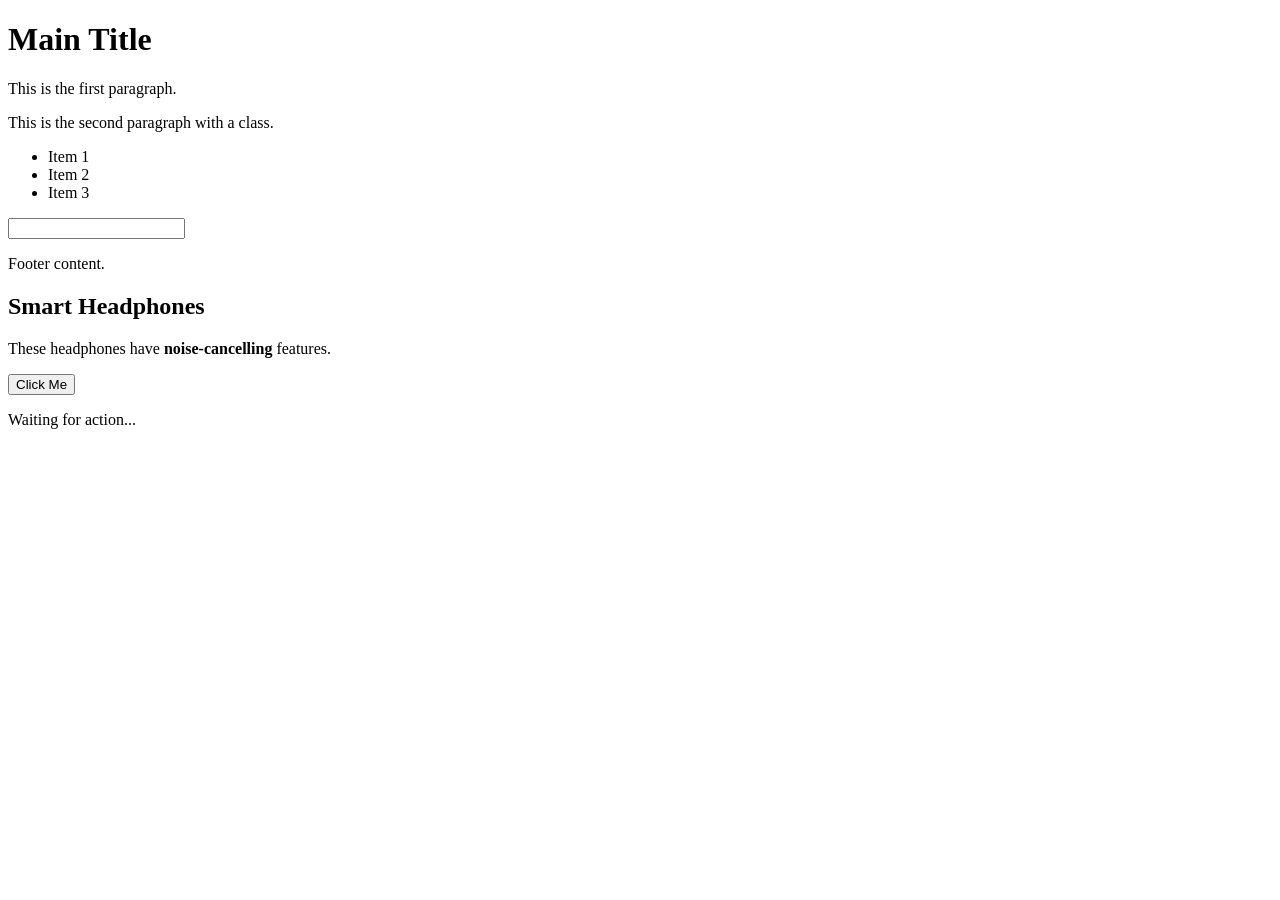
<file: index.html>
<!DOCTYPE html>
<html lang="en">
<head>
    <meta charset="UTF-8">
    <meta name="viewport" content="width=device-width, initial-scale=1.0">
    <title>Document</title>
</head>
<body>


  <div id="main-container" class="container">
    <h1 class="title">Main Title</h1>
    <p>This is the first paragraph.</p>
    <p class="content">This is the second paragraph with a class.</p>

    <ul id="item-list">
      <li class="item">Item 1</li>
      <li class="item special">Item 2</li>
      <li class="item">Item 3</li>
    </ul>

    <form name="login-form">
      <input type="text" name="username">
    </form>
  </div>

  <div class="container footer">
    <p>Footer content.</p>
  </div>


  <div id="product-card" class="card featured">
  <h2 id="product-name">
    Smart Headphones
    <!-- This is a comment -->
    <span style="display: none;">SALE</span>
  </h2>
  <p id="description">
    These headphones have <strong>noise-cancelling</strong> features.
  </p>
</div>



<button id="action-button">Click Me</button>
<p id="status-text">Waiting for action...</p>

<script src="ss.js"></script>
</html>
</file>
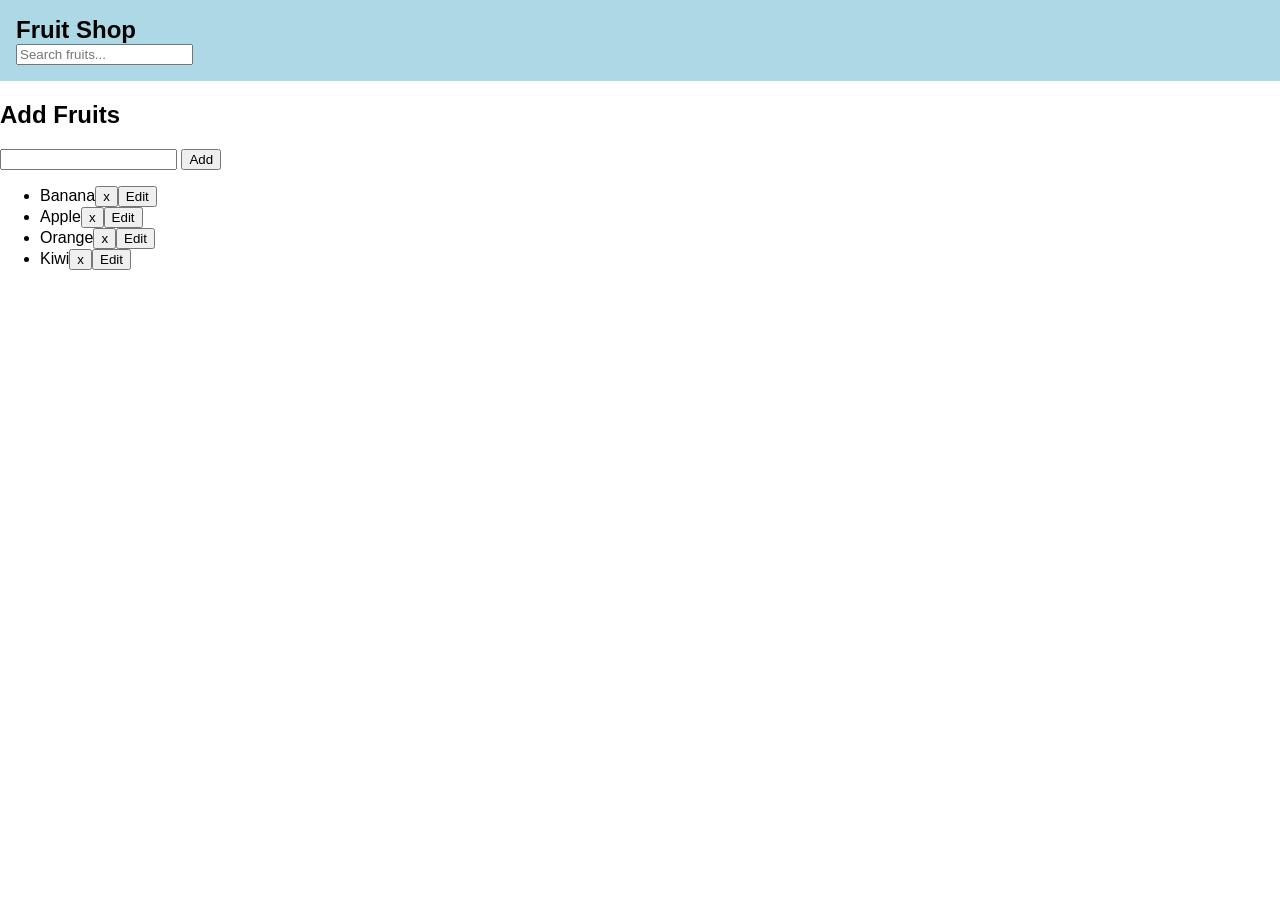
<file: Add & Delete Fruits/index.html>
<!DOCTYPE html>
<html lang="en">
<head>
    <meta charset="UTF-8">
    <meta name="viewport" content="width=device-width, initial-scale=1.0">
    <title>Document</title>
    <link rel="stylesheet" href="style.css">
</head>
  <body style="margin: 0">
    <div id="header" style="padding: 1rem; background-color: lightblue">
      <h1 id="main-heading" style="margin: 0">Fruit Shop</h1>
      <input id="filter" type="text" placeholder="Search fruits..." />
    </div>
    <div>
      <form>
        <h2 id="basket-heading">Add Fruits</h2>
        <input type="text" name="fruit" id="fruit-to-add" />
        <button type="submit">Add</button>
      </form>
      <ul class="fruits">
        <li class="fruit">Banana<button class="delete-btn">x</button></li>
        <li class="fruit">Apple<button class="delete-btn">x</button></li>
        <li class="fruit">Orange<button class="delete-btn">x</button></li>
        <li class="fruit">Kiwi<button class="delete-btn">x</button></li>
      </ul>
    </div>
    <div id="thanks"></div>
  </body>
<script src="script.js"></script>   


</html>
</file>
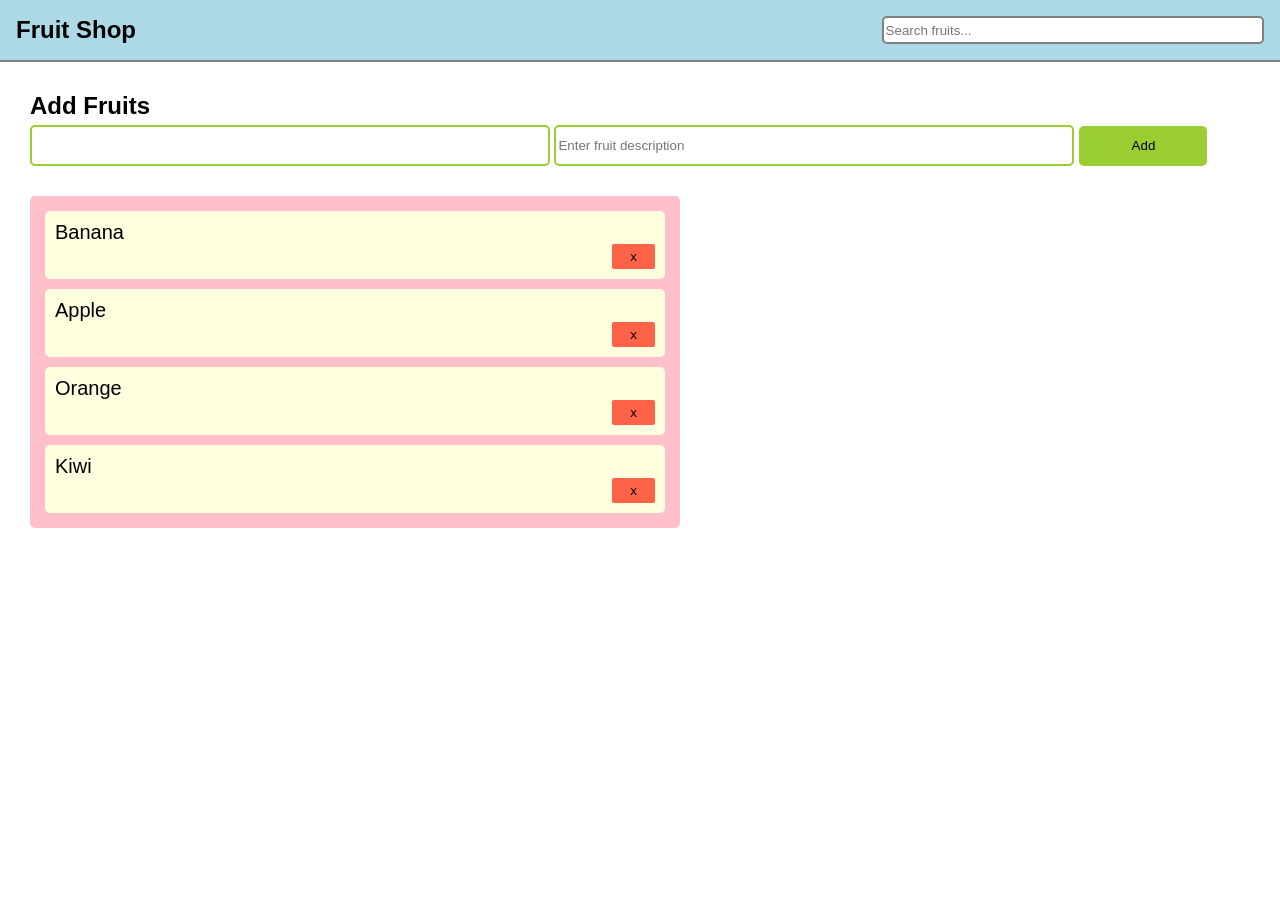
<file: Filter Functionality/index.html>
<!DOCTYPE html>
<html lang="en">
<head>
    <meta charset="UTF-8">
    <meta name="viewport" content="width=device-width, initial-scale=1.0">
    <title>Document</title>
    <link rel="stylesheet" href="style.css">
</head>
 <body style="margin: 0">
    <div id="header" style="padding: 1rem; background-color: lightblue">
      <h1 id="main-heading" style="margin: 0">Fruit Shop</h1>
      <input id="filter" type="text" placeholder="Search fruits..." />
    </div>
    <div>
      <form>
        <h2 id="basket-heading">Add Fruits</h2>
        <input type="text" name="fruit" id="fruit-to-add" />
        <button type="submit">Add</button>
      </form>
      <ul class="fruits">
        <li class="fruit">Banana<button class="delete-btn">x</button></li>
        <li class="fruit">Apple<button class="delete-btn">x</button></li>
        <li class="fruit">Orange<button class="delete-btn">x</button></li>
        <li class="fruit">Kiwi<button class="delete-btn">x</button></li>
      </ul>
    </div>
    <div id="thanks"></div>
  </body>

<script src="script.js"></script>   
</html>
</file>
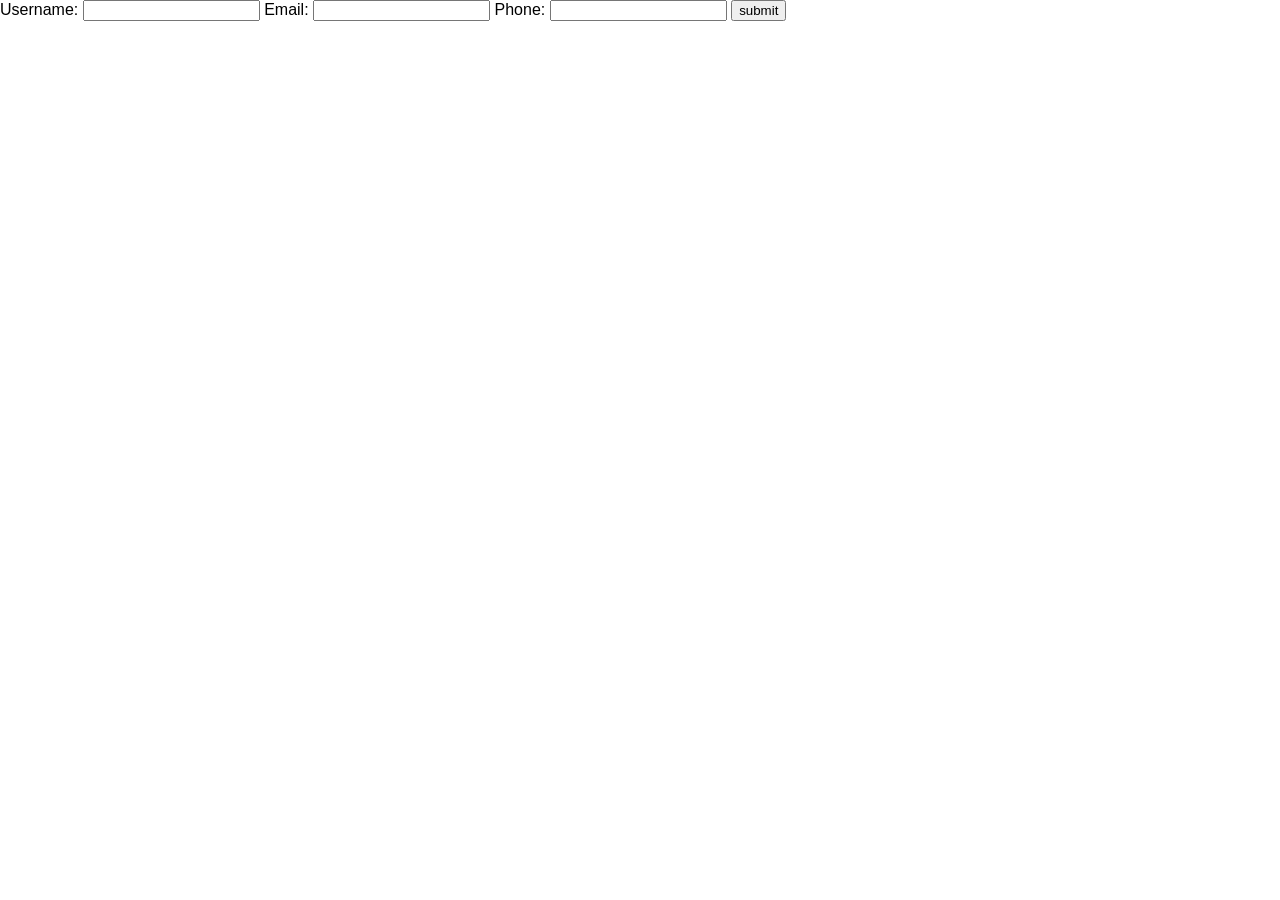
<file: Local Storage/index.html>
<!DOCTYPE html>
<html lang="en">
<head>
    <meta charset="UTF-8">
    <meta name="viewport" content="width=device-width, initial-scale=1.0">
    <title>Document</title>
    <link rel="stylesheet" href="style.css">
</head>
<body style="margin: 0">
  <!-- Write your code below -->

  <form onsubmit="handleFormSubmit(event)">
    <label for="Username"> Username: 
        <input type="text" name="username">
    </label>

    <label for="Email"> Email: 
        <input type="email" name="email">
    </label>
    <label for="Phone"> Phone: 
        <input type="tel" name="phone">
    </label>
        <button type="submit">submit</button>

  </form>


 
</body>
<script src="script.js"></script>
</html>
</file>
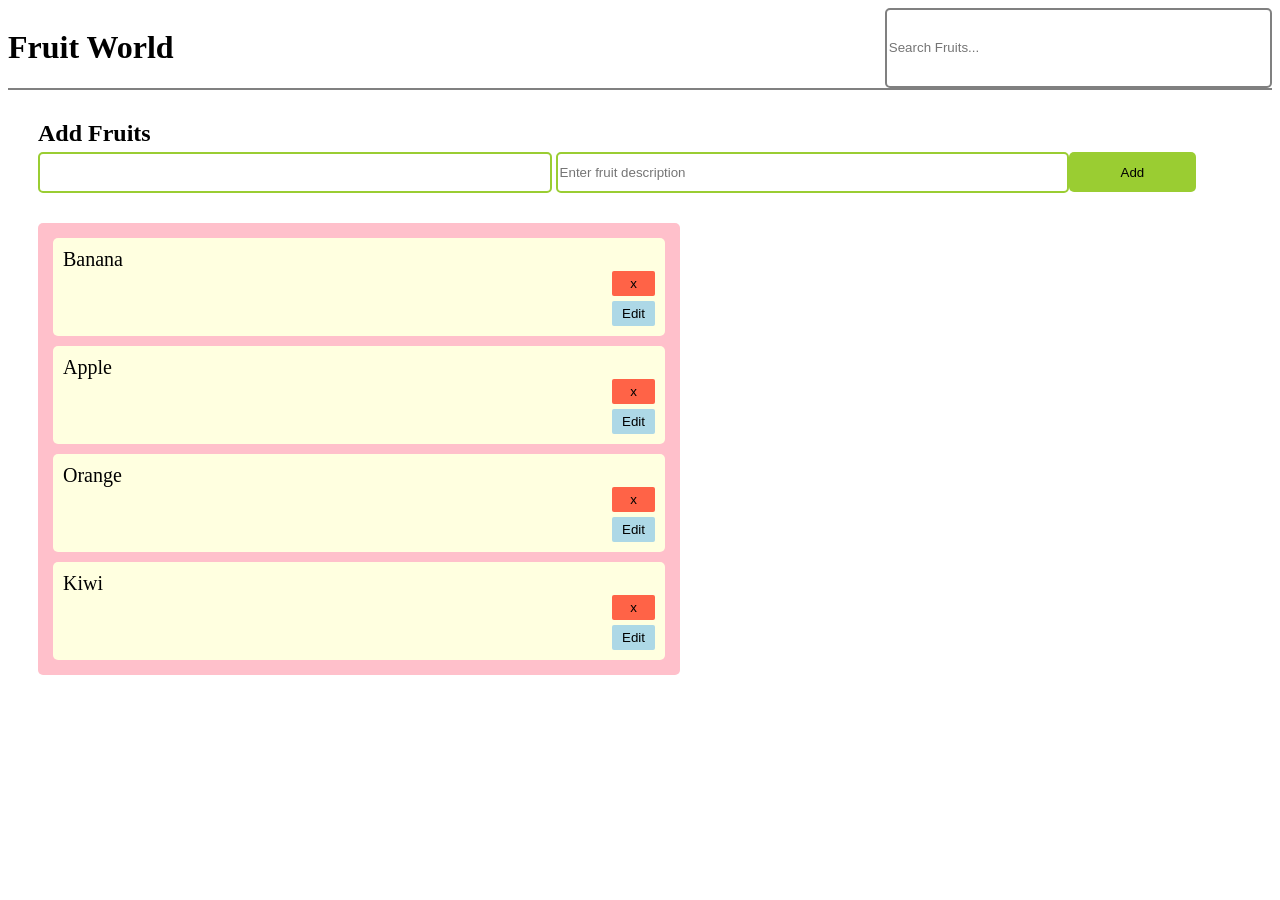
<file: New/index.html>
<!DOCTYPE html>
<html lang="en">
<head>
    <meta charset="UTF-8">
    <meta name="viewport" content="width=device-width, initial-scale=1.0">
    <title>Document</title>
    <link rel="stylesheet" href="style.css">
</head>
<body>
    
    <div id="header">
        <h1 id="main-heading">Fruit World</h1>

        <input type="text" name="" id="filter" placeholder="Search Fruits...">

    </div>
    <div>
      <form>
        <h2 id="basket-heading">Add Fruits</h2>
        <input type="text" name="fruit" id="fruit-to-add" />
        <button type="submit">Add</button>
      </form>
      <ul class="fruits">
        <li class="fruit">Banana<button class="delete-btn">x</button></li>
        <li class="fruit">Apple<button class="delete-btn">x</button></li>
        <li class="fruit">Orange<button class="delete-btn">x</button></li>
        <li class="fruit">Kiwi<button class="delete-btn">x</button></li>
      </ul>
    </div>
    <div id="thanks">
        
    </div>


</body>

<script src="script.js"> </script>
</html>
</file>
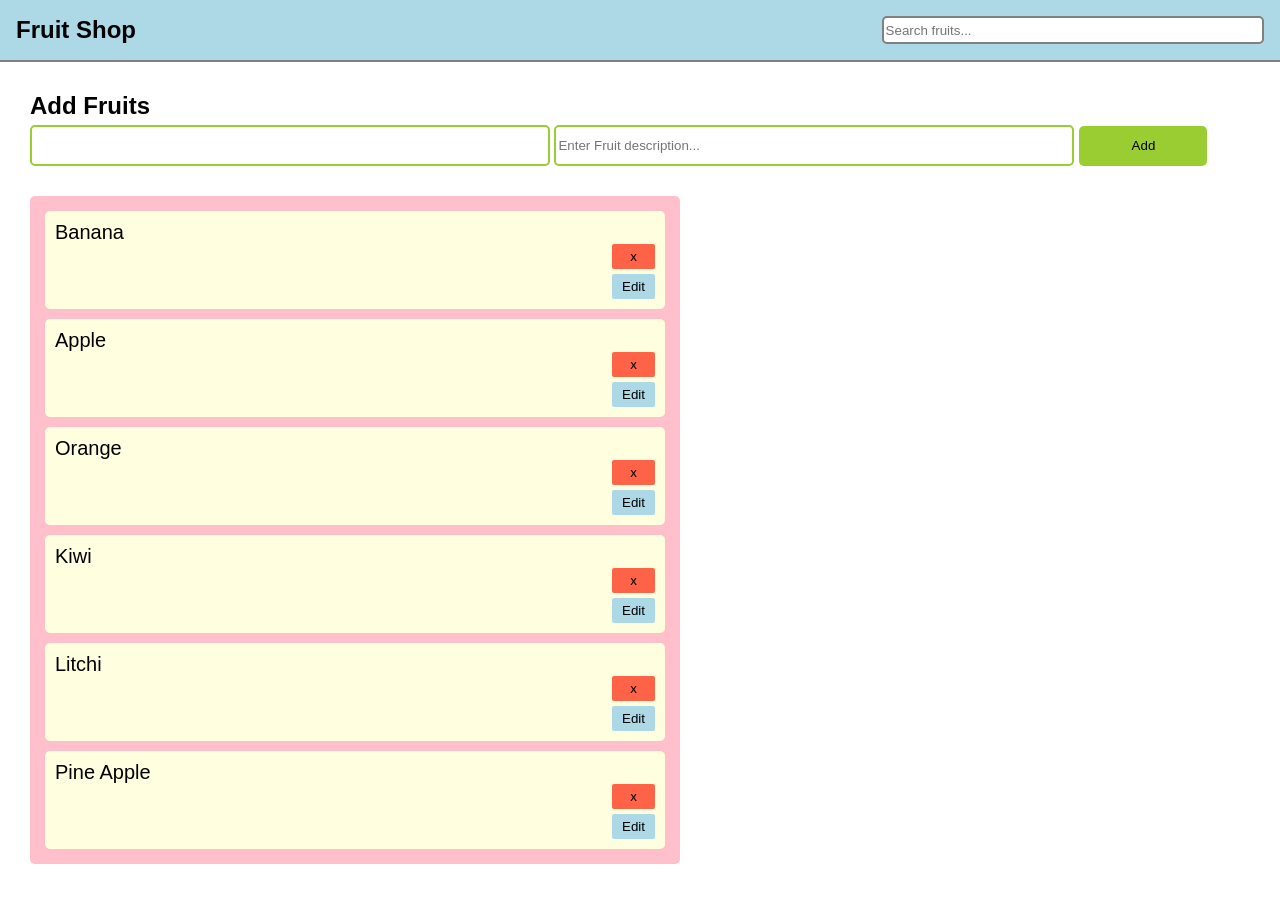
<file: pp/index.html>
<!DOCTYPE html>
<html lang="en">
<head>
    <meta charset="UTF-8">
    <meta name="viewport" content="width=device-width, initial-scale=1.0">
    <title>Document</title>
    <link rel="stylesheet" href="index.css">
</head>
<body style="margin: 0">
    <div id="header" style="padding: 1rem; background-color: lightblue">
      <h1 id="main-heading" style="margin: 0">Fruit Shop</h1>
      <input id="filter" type="text" placeholder="Search fruits..." />
    </div>
    <div>
      <form>
        <h2 id="basket-heading">Add Fruits</h2>
        <input type="text" name="fruit" id="fruit-to-add" />
        <button type="submit">Add</button>
      </form>
      <ul class="fruits">
        <li class="fruit">Banana<button class="delete-btn">x</button></li>
        <li class="fruit">Apple<button class="delete-btn">x</button></li>
        <li class="fruit">Orange<button class="delete-btn">x</button></li>
        <li class="fruit">Kiwi<button class="delete-btn">x</button></li>
        <li class="fruit">Litchi<button class="delete-btn">x</button></li>
        <li class="fruit">Pine Apple<button class="delete-btn">x</button></li>

      </ul>
    </div>
    <div id="thanks"></div>
  </body>

<script src="index.js"></script>
</html>
</file>
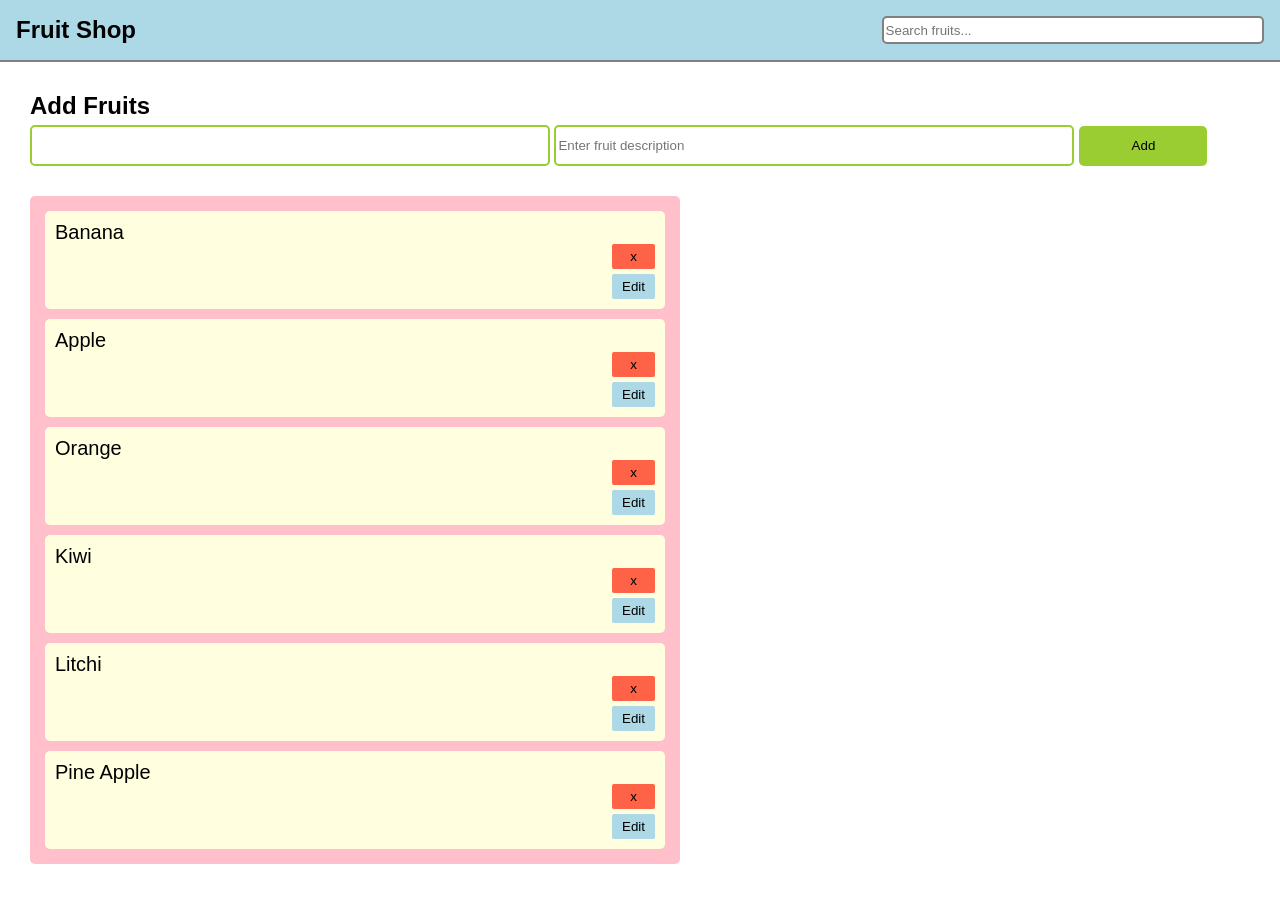
<file: practice/index.html>
<!DOCTYPE html>
<html lang="en">
<head>
    <meta charset="UTF-8">
    <meta name="viewport" content="width=device-width, initial-scale=1.0">
    <title>Document</title>
    <link rel="stylesheet" href="style.css">
</head>
 <body style="margin: 0">
    <div id="header" style="padding: 1rem; background-color: lightblue">
      <h1 id="main-heading" style="margin: 0">Fruit Shop</h1>
      <input id="filter" type="text" placeholder="Search fruits..." />
    </div>
    <div>
      <form>
        <h2 id="basket-heading">Add Fruits</h2>
        <input type="text" name="fruit" id="fruit-to-add" />
        <button type="submit">Add</button>
      </form>
      <ul class="fruits">
        <li class="fruit">Banana<button class="delete-btn">x</button></li>
        <li class="fruit">Apple<button class="delete-btn">x</button></li>
        <li class="fruit">Orange<button class="delete-btn">x</button></li>
        <li class="fruit">Kiwi<button class="delete-btn">x</button></li>
        <li class="fruit">Litchi<button class="delete-btn">x</button></li>
                <li class="fruit">Pine Apple<button class="delete-btn">x</button></li>

      </ul>
    </div>
    <div id="thanks"></div>
  </body>
<script src="script.js"> </script>
</html>
</file>
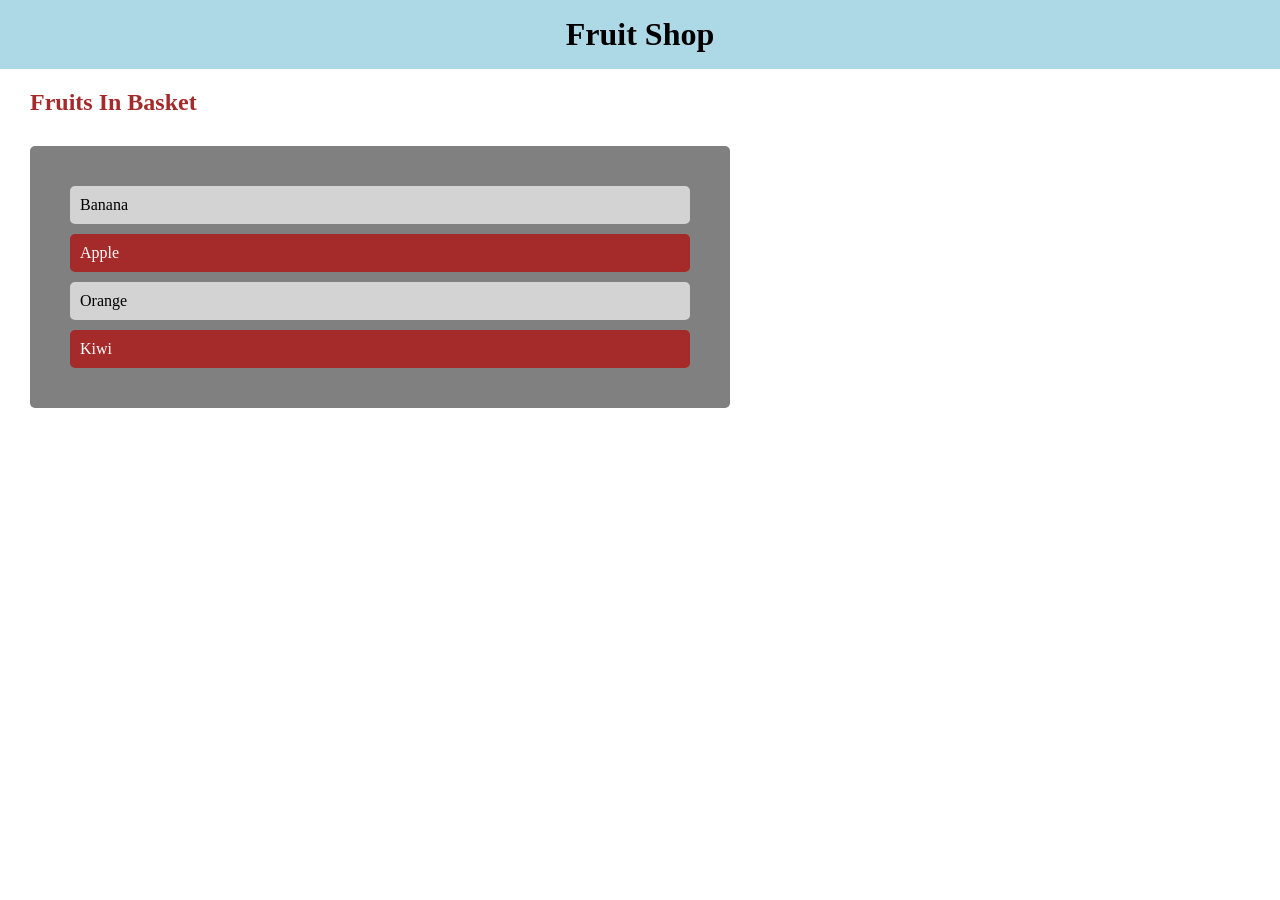
<file: QuerySelector/index.html>
<!DOCTYPE html>
<html lang="en">
<head>
    <meta charset="UTF-8">
    <meta name="viewport" content="width=device-width, initial-scale=1.0">
    <title>Document</title>
</head>
<body style="margin: 0">
  <div id="header" style="padding: 1rem 0; background-color: lightblue">
    <h1 id="main-heading" style="margin: 0">Fruit Shop</h1>
  </div>
  <div>
    <h2 id="basket-heading">Fruits In Basket</h2>
    <ul class="fruits">
      <li class="fruit">Banana</li>
      <li class="fruit">Apple</li>
      <li class="fruit">Orange</li>
      <li class="fruit">Kiwi</li>
    </ul>
  </div>
  <div id="thanks"></div>
</body>
<script src="script.js"></script>
</html>
</file>
<file: Add & Delete Fruits/style.css>
body {
  font-family: sans-serif;
  -webkit-font-smoothing: auto;
  -moz-font-smoothing: auto;
  -moz-osx-font-smoothing: grayscale;
  font-smoothing: auto;
  text-rendering: optimizeLegibility;
  font-smooth: always;
  -webkit-tap-highlight-color: transparent;
  -webkit-touch-callout: none;
}

h1 {
  font-size: 1.5rem;
}
</file>
<file: Filter Functionality/style.css>
body {
  font-family: sans-serif;
  -webkit-font-smoothing: auto;
  -moz-font-smoothing: auto;
  -moz-osx-font-smoothing: grayscale;
  font-smoothing: auto;
  text-rendering: optimizeLegibility;
  font-smooth: always;
  -webkit-tap-highlight-color: transparent;
  -webkit-touch-callout: none;
}

h1 {
  font-size: 1.5rem;
}
#header {
  display: flex;
  justify-content: space-between;
  border-bottom: 2px solid gray;
}

#header input {
  width: 30%;
  border: 2px solid gray;
  border-radius: 5px;
}

h2 {
  margin: 0;
}

form {
  margin: 30px;
  width: 100%;
}

form input {
  height: 35px;
  width: 40%;
  border: 2px solid yellowgreen;
  border-radius: 5px;
  margin-top: 5px;
}

form button {
  height: 40px;
  width: 10%;
  border: none;
  border-radius: 5px;
  margin-top: 5px;
  margin-left: 5px;
  background-color: yellowgreen;
}

ul {
  list-style-type: none;
  background-color: pink;
  padding: 5px;
  margin: 0 30px;
  width: 50%;
  border-radius: 5px;
}

li {
  font-size: 20px;
  padding: 10px;
  margin: 10px;
  border-radius: 5px;
  background-color: lightyellow;
  display: flex;
  flex-direction: column;
  align-items: flex-start;
}

.delete-btn {
  align-self: flex-end;
  background-color: tomato;
  border: none;
  border-radius: 2px;
  padding: 5px 18px;
}

.edit-btn {
  align-self: flex-end;
  background-color: lightblue;
  border: none;
  border-radius: 2px;
  padding: 5px 10px;
  margin-top: 5px;
}

p {
  margin: 0;
  font-size: 15px;
}
</file>
<file: Local Storage/style.css>
body {
  font-family: sans-serif;
  -webkit-font-smoothing: auto;
  -moz-font-smoothing: auto;
  -moz-osx-font-smoothing: grayscale;
  font-smoothing: auto;
  text-rendering: optimizeLegibility;
  font-smooth: always;
  -webkit-tap-highlight-color: transparent;
  -webkit-touch-callout: none;
}

h1 {
  font-size: 1.5rem;
}
</file>
<file: New/style.css>
#header {
  display: flex;
  justify-content: space-between;
  border-bottom: 2px solid gray;
}

#header input {
  width: 30%;
  border: 2px solid gray;
  border-radius: 5px;
}

h2 {
  margin: 0;
}

form {
  margin: 30px;
  width: 100%;
}

form input {
  height: 35px;
  width: 40%;
  border: 2px solid yellowgreen;
  border-radius: 5px;
  margin-top: 5px;
}

form button {
  height: 40px;
  width: 10%;
  border: none;
  border-radius: 5px;
  margin-top: 5px;
  background-color: yellowgreen;
}

ul {
  list-style-type: none;
  background-color: pink;
  padding: 5px;
  margin: 0 30px;
  width: 50%;
  border-radius: 5px;
}

li {
  font-size: 20px;
  padding: 10px;
  margin: 10px;
  border-radius: 5px;
  background-color: lightyellow;
  display: flex;
  flex-direction: column;
  align-items: flex-start;
}

.delete-btn {
  align-self: flex-end;
  background-color: tomato;
  border: none;
  border-radius: 2px;
  padding: 5px 18px;
}

.edit-btn {
  align-self: flex-end;
  background-color: lightblue;
  border: none;
  border-radius: 2px;
  padding: 5px 10px;
  margin-top: 5px;
}
</file>
<file: pp/index.css>
body {
  font-family: sans-serif;
  -webkit-font-smoothing: auto;
  -moz-font-smoothing: auto;
  -moz-osx-font-smoothing: grayscale;
  font-smoothing: auto;
  text-rendering: optimizeLegibility;
  font-smooth: always;
  -webkit-tap-highlight-color: transparent;
  -webkit-touch-callout: none;
}

h1 {
  font-size: 1.5rem;
}

#header {
  display: flex;
  justify-content: space-between;
  border-bottom: 2px solid gray;
}

#header input {
  width: 30%;
  border: 2px solid gray;
  border-radius: 5px;
}

h2 {
  margin: 0;
}

form {
  margin: 30px;
  width: 100%;
}

form input {
  height: 35px;
  width: 40%;
  border: 2px solid yellowgreen;
  border-radius: 5px;
  margin-top: 5px;
}

form button {
  height: 40px;
  width: 10%;
  border: none;
  border-radius: 5px;
  margin-top: 5px;
  margin-left: 5px;
  background-color: yellowgreen;
}

ul {
  list-style-type: none;
  background-color: pink;
  padding: 5px;
  margin: 0 30px;
  width: 50%;
  border-radius: 5px;
}

li {
  font-size: 20px;
  padding: 10px;
  margin: 10px;
  border-radius: 5px;
  background-color: lightyellow;
  display: flex;
  flex-direction: column;
  align-items: flex-start;
}

.delete-btn {
  align-self: flex-end;
  background-color: tomato;
  border: none;
  border-radius: 2px;
  padding: 5px 18px;
}

.edit-btn {
  align-self: flex-end;
  background-color: lightblue;
  border: none;
  border-radius: 2px;
  padding: 5px 10px;
  margin-top: 5px;
}

p {
  margin: 0;
  font-size: 15px;
}
</file>
<file: practice/style.css>
body {
  font-family: sans-serif;
  -webkit-font-smoothing: auto;
  -moz-font-smoothing: auto;
  -moz-osx-font-smoothing: grayscale;
  font-smoothing: auto;
  text-rendering: optimizeLegibility;
  font-smooth: always;
  -webkit-tap-highlight-color: transparent;
  -webkit-touch-callout: none;
}

h1 {
  font-size: 1.5rem;
}

#header {
  display: flex;
  justify-content: space-between;
  border-bottom: 2px solid gray;
}

#header input {
  width: 30%;
  border: 2px solid gray;
  border-radius: 5px;
}

h2 {
  margin: 0;
}

form {
  margin: 30px;
  width: 100%;
}

form input {
  height: 35px;
  width: 40%;
  border: 2px solid yellowgreen;
  border-radius: 5px;
  margin-top: 5px;
}

form button {
  height: 40px;
  width: 10%;
  border: none;
  border-radius: 5px;
  margin-top: 5px;
  margin-left: 5px;
  background-color: yellowgreen;
}

ul {
  list-style-type: none;
  background-color: pink;
  padding: 5px;
  margin: 0 30px;
  width: 50%;
  border-radius: 5px;
}

li {
  font-size: 20px;
  padding: 10px;
  margin: 10px;
  border-radius: 5px;
  background-color: lightyellow;
  display: flex;
  flex-direction: column;
  align-items: flex-start;
}

.delete-btn {
  align-self: flex-end;
  background-color: tomato;
  border: none;
  border-radius: 2px;
  padding: 5px 18px;
}

.edit-btn {
  align-self: flex-end;
  background-color: lightblue;
  border: none;
  border-radius: 2px;
  padding: 5px 10px;
  margin-top: 5px;
}

p {
  margin: 0;
  font-size: 15px;
}
</file>
